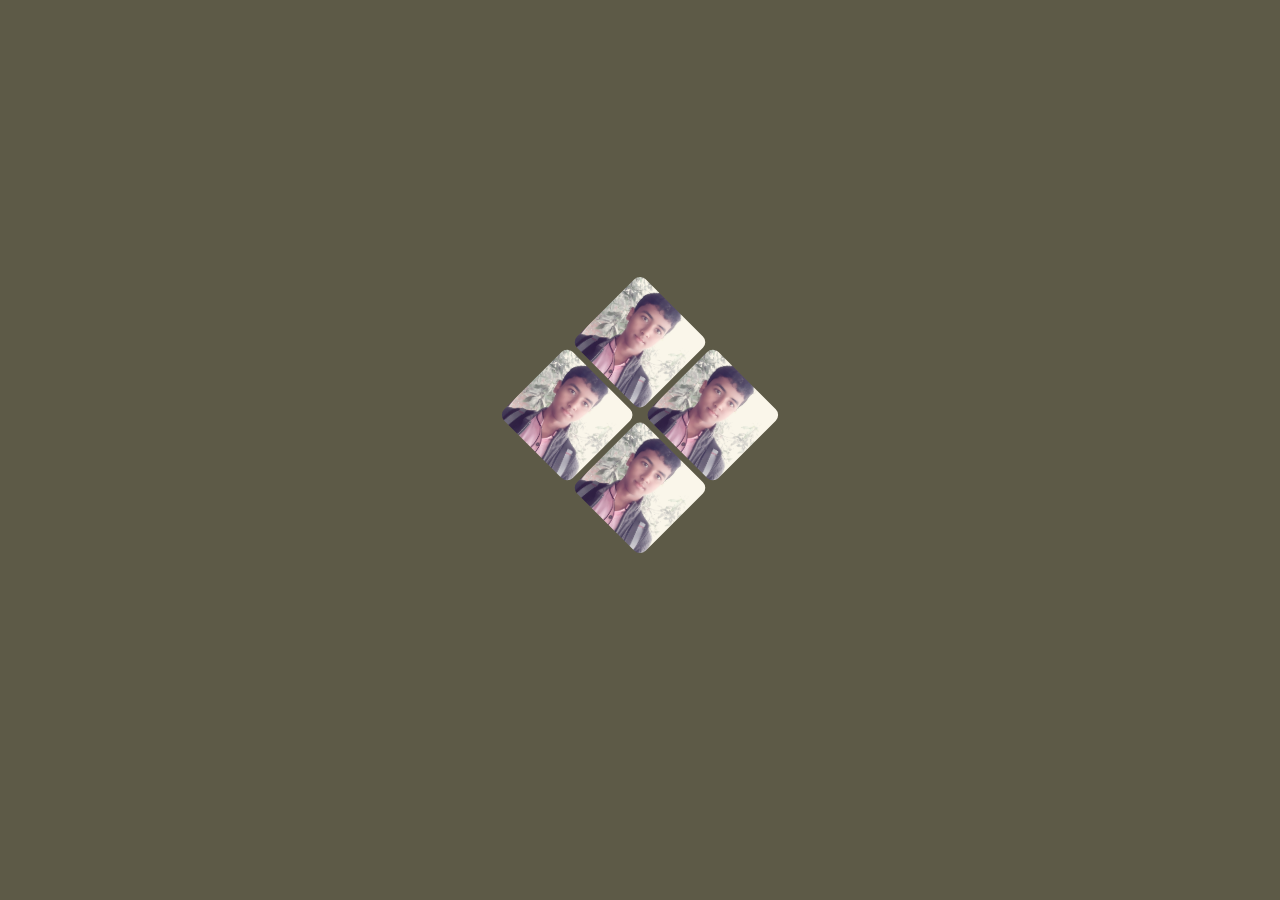
<file: hebbi-biuty/index.html>
<!DOCTYPE html>
<html lang="en">
<head>
    <meta charset="UTF-8">
    <meta name="viewport" content="width=device-width, initial-scale=1.0">
    <title>CSS-BEUTY</title>
    <link rel="stylesheet" href="style.css">
</head>
<body>
    <section>
        <div class="main-box">

            <div></div>
            <div></div>
            <div></div>
            <div></div>

        </div>
    </section>
</body>
</html>
</file>
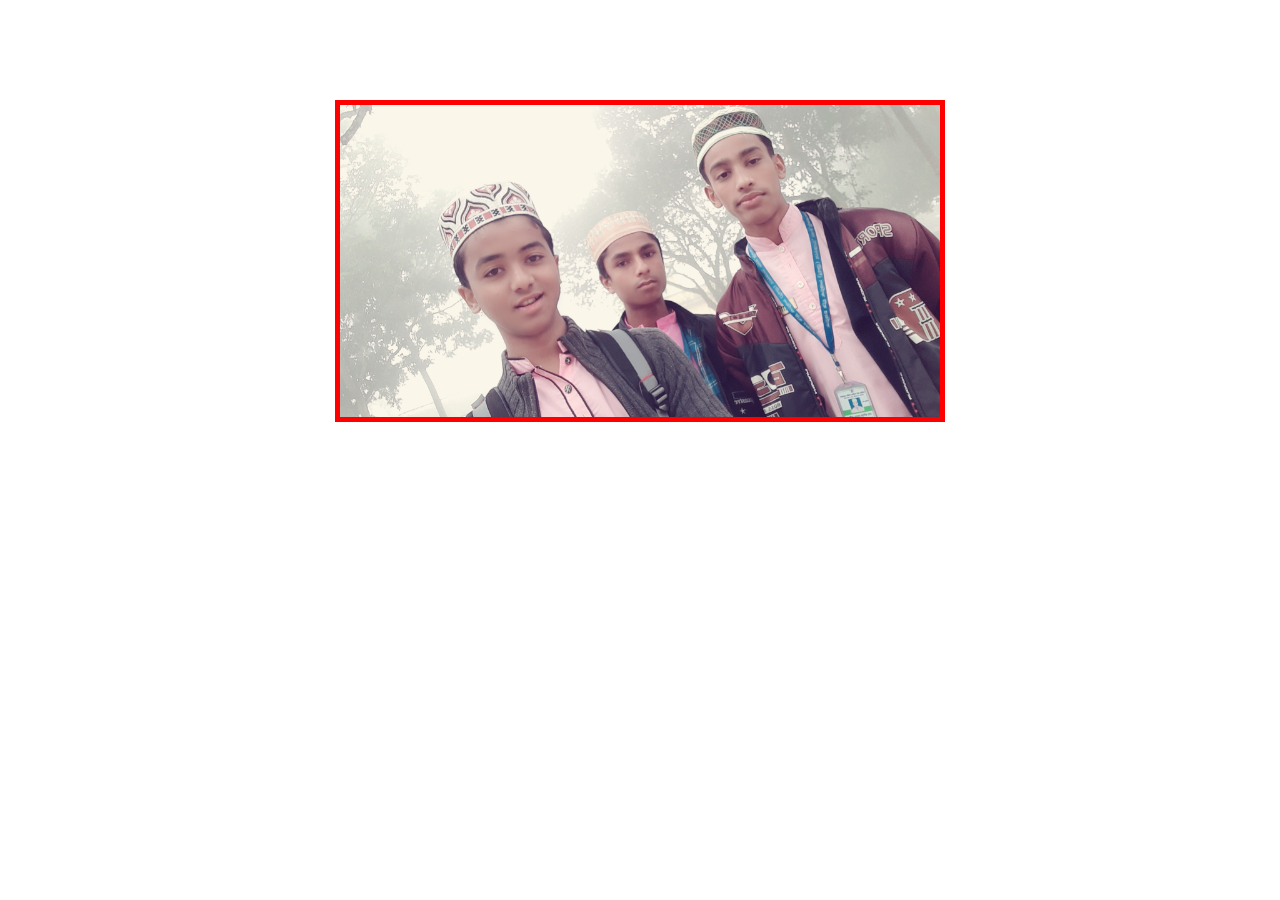
<file: hover-card/index.html>
<!DOCTYPE html>
<html lang="en">
<head>
    <meta charset="UTF-8">
    <meta name="viewport" content="width=device-width, initial-scale=1.0">
    <title>hover-card</title>
    <link rel="stylesheet" href="style.css">
</head>
<body>

    <div class="main-box">
        <div class="card">
            <img src="./BeautyPlus_20200220084649252_save.jpg" alt="">
            <div class="card-text">
                <h2>CoderBoy Galib</h2>
                <p>I'm Jillur Rahman Passionate at web development. My Personal portfolio
                     website is developerjillur.me I'm working more than ...I'm Jillur Rahman
                     Passionate at web development. My Personal portfolio website is developerjillur.me I'm working more than.</p>
                     <a class="my-btn" href="#">BuyNow</a>
            </div>
        </div>
    </div>
    
</body>
</html>
</file>
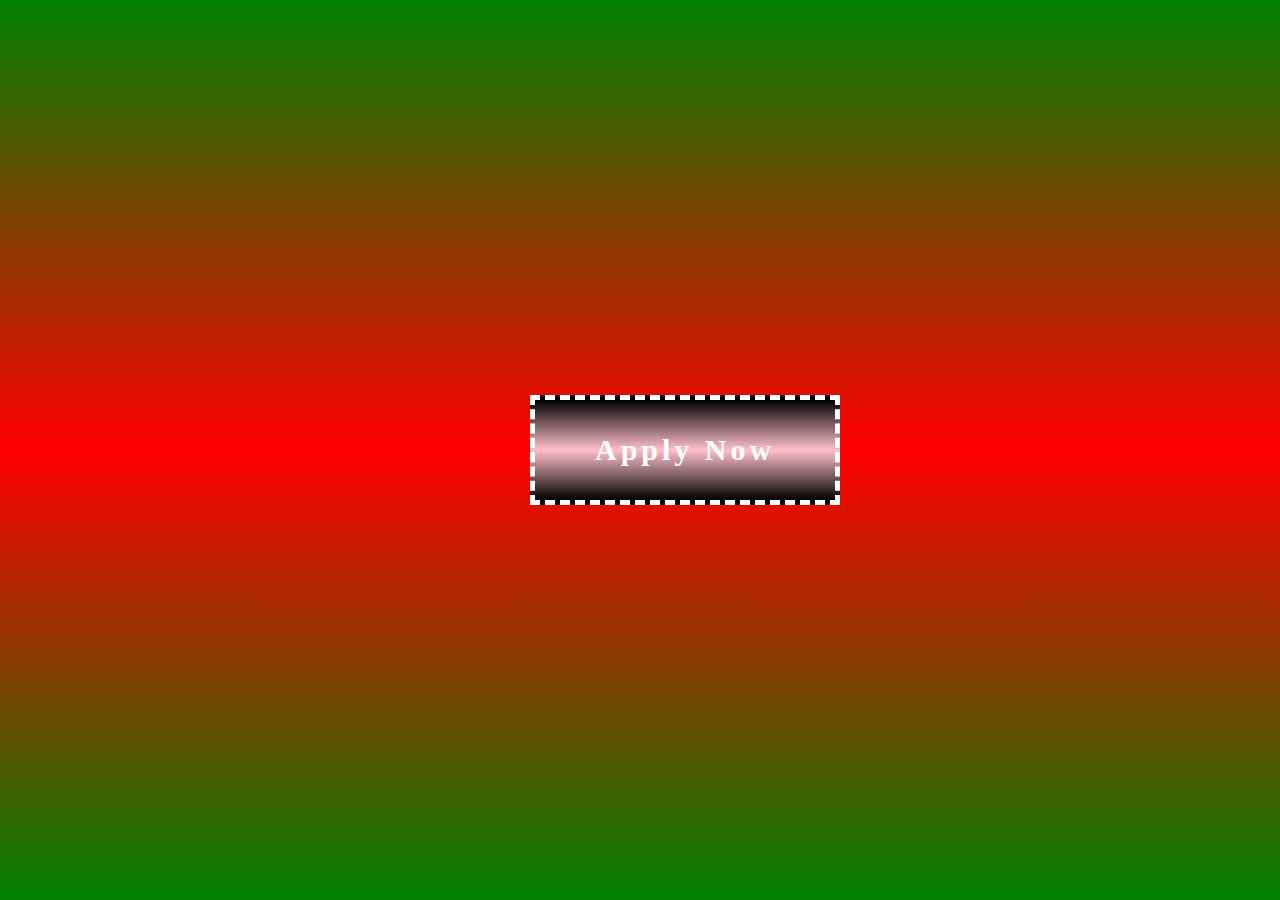
<file: hover/indewx.html>
<!DOCTYPE html>
<html lang="en">
<head>
    <meta charset="UTF-8">
    <meta name="viewport" content="width=device-width, initial-scale=1.0">
 
    <title>Hover</title>
   <link rel="stylesheet" href="style.css">
</head>
<body>
    <div class="btn">
        <a href="#">Apply Now</a>
    </div>
</body>
</html>
</file>
<file: hebbi-biuty/style.css>
*{
    margin: 0;
    padding: 0;
}
section{
    display: flex;
    justify-content: center;
    align-content: center;
    height: 100vh;
    background: rgb(93, 90, 71);

}
.main-box {
	width: 200px;
	height: 200px;
	position: relative;
	top:35%;
	animation: box-animate 1s linear infinite;
	transform: rotate(45deg);
}
.main-box div {
	width: 97px;
	height: 97px;
	position: absolute;
	border-radius: 8px;
	animation: div-animate 2s linear infinite;
}
.main-box div:nth-child(1){
    left: 0;
    top: 0;
    background: url(./my-pictur.jpg)no-repeat top center;
    background-size: cover;
}
.main-box div:nth-child(2){
    right: 0;
    top: 0;
    background: url(./my-pictur.jpg)no-repeat top center;
    background-size: cover;
}
.main-box div:nth-child(3){
    left: 0;
    bottom: 0;
    background: url(./my-pictur.jpg)no-repeat top center;
    background-size: cover;
}
.main-box div:nth-child(4){
    right: 0;
    bottom: 0;
    background: url(./my-pictur.jpg)no-repeat top center;
    background-size: cover;
}

@keyframes box-animate{
    50%{
        width: 250px;
        height: 250px;
    }
}
@keyframes div-animate{
   50%{
        transform: rotate(360deg);
        box-shadow: 2px 2px 33px 19px rgb(255, 230, 0);
    }
    100%{transform: rotate(360deg);}
}
</file>
<file: hover-card/style.css>
*{
    margin: 0;
    padding: 0;
}

.card{
    width: 600px;
    border: 5px solid red;
    margin: 100px auto;
    position: relative;
    overflow: hidden;
}
.card img{
    max-width: 100%;
    margin-bottom: -5px;
    
}
.card-text{
    position: absolute;
    top: 0;
    left: 0;
    background: black;
    text-align: center;
    
     
}

.card-text{
    position: absolute;
    top: 0;
    left: -100%;
    background: rgba(0, 0, 0, 0.705);
    height: 100%;
    width: 100%;
    padding: 30px;
    box-sizing: border-box;
    transition: .6s ease-in-out;
}
.card:hover .card-text{
         left: 0;

      
}

.card-text h2 {
    color: red;
    padding: 0px 0;
    text-transform: uppercase;
    font-size: 34px;
    text-shadow: 3px 3px 3px aqua;
    text-align: center;
}
.card-text p {
    color: aquamarine;
    text-align: center;
    font-size: 18px;
    line-height: 28px;
    text-shadow: 1px 1px 4px cornflowerblue;
    border-top: 20px solid rgba(255, 0, 0, 0.459);
    border-bottom: 20px solid rgba(255, 0, 0, 0.459);
    padding: 19px 0;
    margin-bottom: 4px;
    border-radius: 50%;
    background: #0000ff47;
}

.my-btn {
    background: red;
    display: inline-block;
    padding: 10px 53px;
    text-decoration: none;
    color: rgb(255, 255, 255);
    font-size: 20px;
    border-radius: 5px;
    position: relative;
    z-index: 1;
    font-weight: 900;
    
    
 }
 .my-btn::before{
     content: "";
     position: absolute;
     top: 0;
     right: 0;
     background: black;
     border-radius: 5px;
     height: 0%;
     width: 100%;
     z-index: -1;
     transition: .5s ease-in-out;
     
 }
 .my-btn:hover::before{
     height: 100%;
     
     
 }
</file>
<file: hover/style.css>
*{
    margin: 0;
    padding: 0;
}
body{
    text-align: center;
    display: flex;
    align-items: center;
    background: linear-gradient(green,red,green)no-repeat;
    background-size: cover;
    height: 100vh;
}
a {
    display: inline-block;
    width: 300px;
    height: 100px;
    background: linear-gradient(black,pink,black);
    text-align: center;
    line-height: 100px;
    color: white;
    font-size: 30px;
    font-weight: 900;
    text-decoration: none;
    margin-left: 171%;
    border: 5px dashed;
    letter-spacing: 4px;
    z-index: 1;
    position: relative;
}
a::after{
    content: "";
    position: absolute;
    top: 0;
    left: 50%;
    right: 50%;
    bottom: 100%;
    background: blue;
    z-index: -1;
    transition: .4s ease-in-out;

}
a:hover::after{
    left: 0;
    right: 0;
    bottom: 0;
}
</file>
